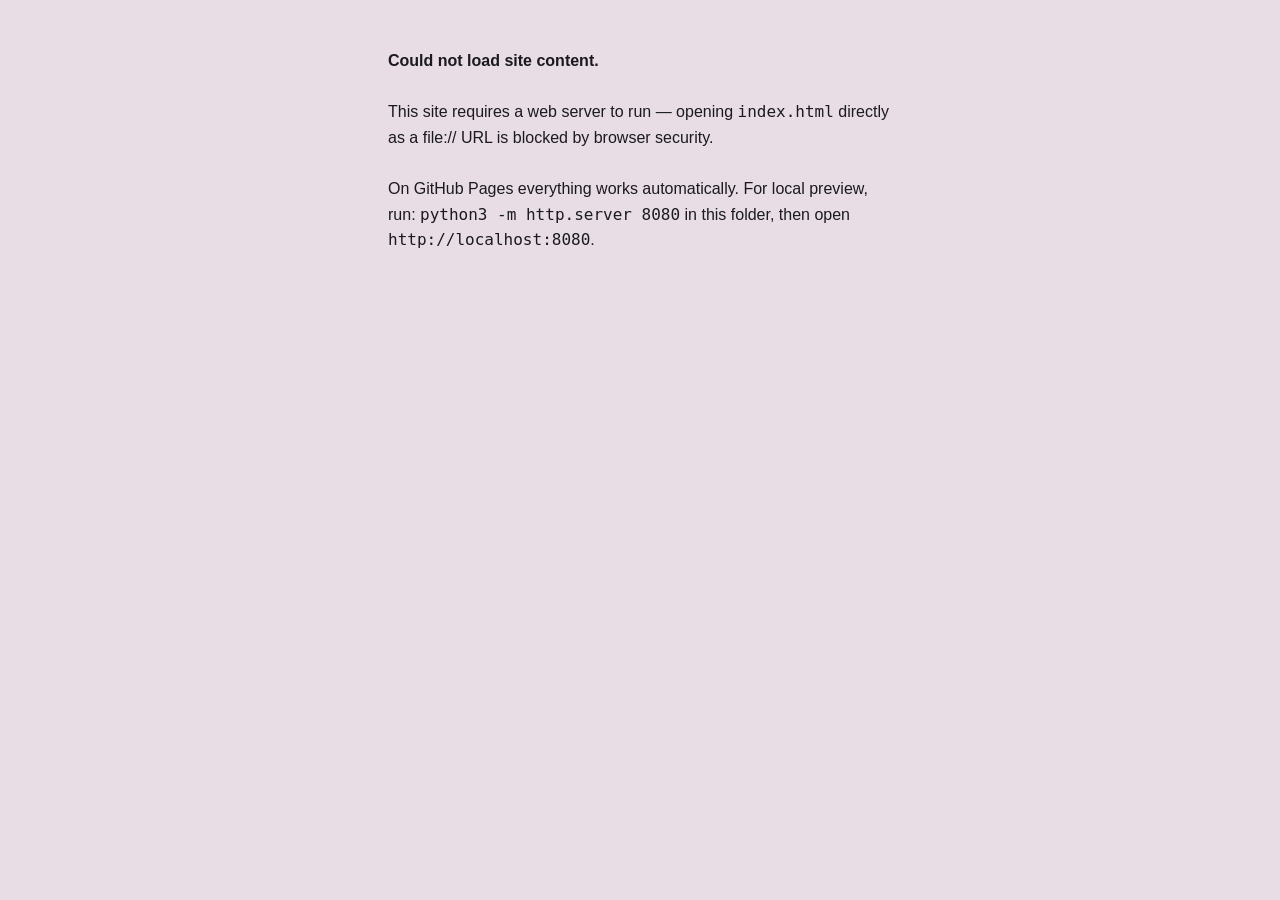
<file: index.html>
<!DOCTYPE html>
<html lang="en">
<head>
  <meta charset="UTF-8">
  <meta name="viewport" content="width=device-width, initial-scale=1.0">
  <title>Loading…</title>
  <link rel="icon" id="favicon" href="">
  <link rel="preconnect" href="https://fonts.googleapis.com">
  <link rel="preconnect" href="https://fonts.gstatic.com" crossorigin>
  <link href="https://fonts.googleapis.com/css2?family=Cormorant+Garamond:ital,wght@0,400;0,600;1,400;1,600&family=Inter:wght@400;500&display=swap" rel="stylesheet">
  <link rel="stylesheet" href="style.css">
</head>
<body>

  <!-- NAV -->
  <header id="site-nav">
    <nav class="nav-inner container">
      <a href="#hero" class="nav-logo" id="nav-logo"></a>
      <button class="nav-hamburger" id="nav-hamburger" aria-label="Open menu" aria-expanded="false">
        <span></span>
        <span></span>
        <span></span>
      </button>
      <ul class="nav-links" id="nav-links" role="list">
        <li><a href="#about">About</a></li>
        <li><a href="#work">Work</a></li>
        <li><a href="#contact">Contact</a></li>
      </ul>
    </nav>
  </header>

  <!-- HERO -->
  <section id="hero" class="hero">
    <div class="container hero-inner">
      <h1 class="hero-headline" id="hero-headline"></h1>
      <p class="hero-subheading" id="hero-subheading"></p>
    </div>
  </section>

  <!-- ABOUT -->
  <section id="about" class="about section" aria-labelledby="about-heading">
    <h2 id="about-heading" class="visually-hidden">About</h2>
    <div class="container about-inner">
      <div class="about-photo-wrap">
        <img class="about-photo" id="about-photo" alt="">
      </div>
      <div class="about-text">
        <p class="about-bio" id="about-bio"></p>
        <a class="btn" id="cv-link" href="#" style="display:none"></a>
      </div>
    </div>
  </section>

  <!-- WORK -->
  <section id="work" class="work section" aria-labelledby="work-heading">
    <div class="container">
      <h2 id="work-heading" class="visually-hidden">Work</h2>
      <div class="filter-tabs" id="filter-tabs" role="group" aria-label="Filter projects by category"></div>
      <div class="project-grid" id="project-grid"></div>
    </div>
  </section>

  <!-- CONTACT -->
  <section id="contact" class="contact section" aria-labelledby="contact-heading">
    <div class="container contact-inner">
      <h2 id="contact-heading" class="visually-hidden">Contact</h2>
      <p class="contact-intro" id="contact-intro"></p>
      <form id="contact-form" novalidate>
        <div class="form-group">
          <label for="f-name">Name</label>
          <input type="text" id="f-name" name="name" autocomplete="name" required>
        </div>
        <div class="form-group">
          <label for="f-email">Email</label>
          <input type="email" id="f-email" name="email" autocomplete="email" required>
        </div>
        <div class="form-group">
          <label for="f-subject">Subject <span class="optional">(optional)</span></label>
          <input type="text" id="f-subject" name="subject" autocomplete="off">
        </div>
        <div class="form-group">
          <label for="f-message">Message</label>
          <textarea id="f-message" name="message" rows="5" required></textarea>
        </div>
        <button type="submit" class="btn btn-submit">Send Message</button>
        <p class="form-status" id="form-status" aria-live="polite" role="status"></p>
      </form>
      <div class="form-success hidden" id="form-success" aria-live="polite">
        <p>Thank you — your message has been sent. I'll be in touch soon.</p>
      </div>
    </div>
  </section>

  <!-- FOOTER -->
  <footer id="site-footer" class="footer">
    <div class="container footer-inner">
      <p class="footer-copy" id="footer-copy"></p>
      <nav class="footer-social" id="footer-social" aria-label="Social links"></nav>
    </div>
  </footer>

  <script src="main.js"></script>
</body>
</html>
</file>
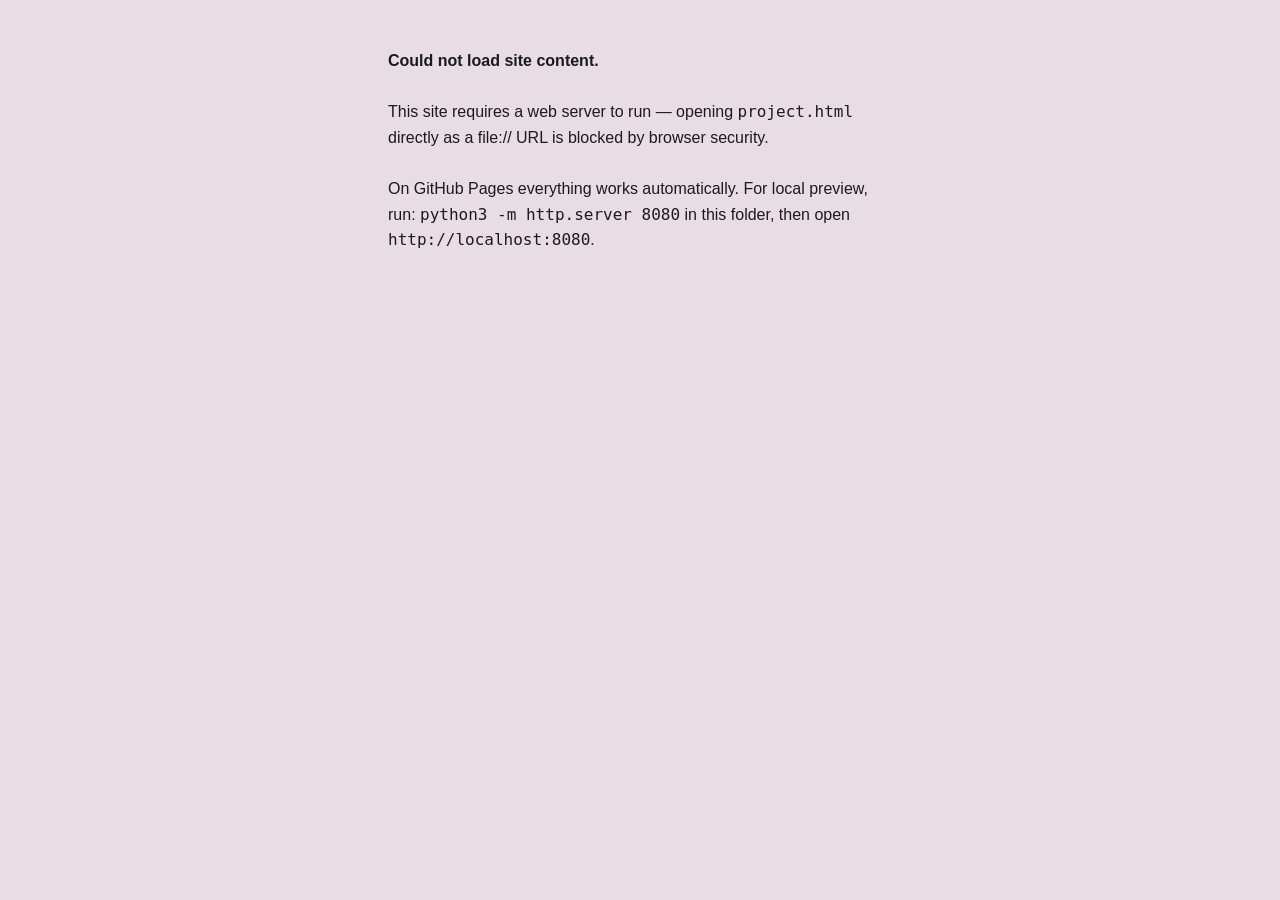
<file: project.html>
<!DOCTYPE html>
<html lang="en">
<head>
  <meta charset="UTF-8">
  <meta name="viewport" content="width=device-width, initial-scale=1.0">
  <title>Loading…</title>
  <link rel="icon" id="favicon" href="">
  <link rel="preconnect" href="https://fonts.googleapis.com">
  <link rel="preconnect" href="https://fonts.gstatic.com" crossorigin>
  <link href="https://fonts.googleapis.com/css2?family=Cormorant+Garamond:ital,wght@0,400;0,600;1,400;1,600&family=Inter:wght@400;500&display=swap" rel="stylesheet">
  <link rel="stylesheet" href="style.css">
  <link rel="stylesheet" href="project.css">
</head>
<body>

  <!-- NAV -->
  <header id="site-nav">
    <nav class="nav-inner container">
      <a href="index.html" class="nav-logo" id="nav-logo"></a>
      <button class="nav-hamburger" id="nav-hamburger" aria-label="Open menu" aria-expanded="false">
        <span></span>
        <span></span>
        <span></span>
      </button>
      <ul class="nav-links" id="nav-links" role="list">
        <li><a href="index.html#about">About</a></li>
        <li><a href="index.html#work">Work</a></li>
        <li><a href="index.html#contact">Contact</a></li>
      </ul>
    </nav>
  </header>

  <!-- PROJECT CONTENT -->
  <main class="project-main">
    <div class="container">
      <a href="index.html#work" class="project-back" id="project-back">&#8592; All projects</a>

      <header class="project-header">
        <span class="project-category" id="project-category"></span>
        <h1 class="project-title" id="project-title"></h1>
        <span class="project-year" id="project-year"></span>
        <p class="project-description" id="project-description"></p>
      </header>

      <div class="project-gallery" id="project-gallery"></div>
    </div>
  </main>

  <!-- PREV / NEXT NAV -->
  <nav class="project-nav" id="project-nav" aria-label="Adjacent projects">
    <a class="project-nav-link project-nav-prev" id="project-nav-prev" href="#">
      <span class="project-nav-icon" aria-hidden="true">&#8592;</span>
      <span class="project-nav-text">
        <span class="project-nav-direction">Previous</span>
        <span class="project-nav-label" id="project-nav-prev-label"></span>
      </span>
    </a>
    <a class="project-nav-link project-nav-next" id="project-nav-next" href="#">
      <span class="project-nav-text">
        <span class="project-nav-direction">Next</span>
        <span class="project-nav-label" id="project-nav-next-label"></span>
      </span>
      <span class="project-nav-icon" aria-hidden="true">&#8594;</span>
    </a>
  </nav>

  <!-- FOOTER -->
  <footer id="site-footer" class="footer">
    <div class="container footer-inner">
      <p class="footer-copy" id="footer-copy"></p>
      <nav class="footer-social" id="footer-social" aria-label="Social links"></nav>
    </div>
  </footer>

  <script src="project.js"></script>
</body>
</html>
</file>
<file: style.css>
/* ============================================================
   DESIGN TOKENS
   ============================================================ */
:root {
  --color-blush: #e8dde5;
  --color-plum:  #4a3347;
  --color-olive: #7a8c4f;
  --color-dusk:  #6b6d9a;
  --color-mauve: #b08a9a;
  --color-ink:   #1a1a1f;
  --color-white: #ffffff;
  --color-error: #b0351e;

  --nav-height: 64px;
  --radius-sm: 2px;
  --radius-md: 4px;
  --transition-fast: 0.15s ease;
  --transition-base: 0.2s ease;
}

/* ============================================================
   RESET & BASE
   ============================================================ */
*, *::before, *::after {
  box-sizing: border-box;
  margin: 0;
  padding: 0;
}

html {
  scroll-behavior: smooth;
  scroll-padding-top: var(--nav-height);
}

body {
  font-family: 'Inter', sans-serif;
  font-size: 1rem;
  font-weight: 400;
  line-height: 1.6;
  color: var(--color-ink);
  background-color: var(--color-blush);
}

img {
  display: block;
  max-width: 100%;
}

a {
  color: var(--color-dusk);
  text-decoration: none;
}

ul {
  list-style: none;
}

button {
  font-family: inherit;
  cursor: pointer;
}

/* ============================================================
   LAYOUT UTILITIES
   ============================================================ */
.container {
  max-width: 1200px;
  margin: 0 auto;
  padding: 0 24px;
}

.section {
  padding: clamp(48px, 8vw, 80px) 0;
}

.hidden {
  display: none !important;
}

.visually-hidden {
  position: absolute;
  width: 1px;
  height: 1px;
  padding: 0;
  margin: -1px;
  overflow: hidden;
  clip: rect(0, 0, 0, 0);
  white-space: nowrap;
  border: 0;
}

/* ============================================================
   NAVIGATION
   ============================================================ */
#site-nav {
  position: fixed;
  top: 0;
  left: 0;
  right: 0;
  z-index: 100;
  background: var(--color-white);
  border-bottom: 1px solid var(--color-mauve);
}

.nav-inner {
  display: flex;
  align-items: center;
  justify-content: space-between;
  height: var(--nav-height);
}

.nav-logo {
  font-family: 'Cormorant Garamond', serif;
  font-size: clamp(1.1rem, 2vw, 1.4rem);
  font-weight: 600;
  font-style: italic;
  color: var(--color-plum);
  text-decoration: none;
  letter-spacing: 0.01em;
  transition: color var(--transition-base);
}

.nav-logo:hover {
  color: var(--color-dusk);
}

.nav-links {
  display: flex;
  gap: 32px;
}

.nav-links a {
  font-size: 0.8125rem;
  font-weight: 500;
  color: var(--color-ink);
  text-decoration: none;
  letter-spacing: 0.06em;
  text-transform: uppercase;
  transition: color var(--transition-base);
}

.nav-links a:hover {
  color: var(--color-dusk);
}

.nav-hamburger {
  display: none;
  flex-direction: column;
  justify-content: center;
  gap: 5px;
  background: none;
  border: none;
  padding: 6px;
  width: 36px;
  height: 36px;
}

.nav-hamburger span {
  display: block;
  width: 22px;
  height: 2px;
  background: var(--color-plum);
  border-radius: 1px;
  transition: opacity var(--transition-fast), transform var(--transition-fast);
}

.nav-hamburger[aria-expanded="true"] span:nth-child(1) {
  transform: translateY(7px) rotate(45deg);
}

.nav-hamburger[aria-expanded="true"] span:nth-child(2) {
  opacity: 0;
}

.nav-hamburger[aria-expanded="true"] span:nth-child(3) {
  transform: translateY(-7px) rotate(-45deg);
}

/* ============================================================
   HERO
   ============================================================ */
.hero {
  min-height: 100vh;
  display: flex;
  align-items: center;
  justify-content: center;
  padding-top: var(--nav-height);
  background-color: var(--color-blush);
}

.hero-inner {
  text-align: center;
  opacity: 0;
  animation: heroFadeIn 1s ease 0.15s forwards;
}

@keyframes heroFadeIn {
  from {
    opacity: 0;
    transform: translateY(20px);
  }
  to {
    opacity: 1;
    transform: translateY(0);
  }
}

.hero-headline {
  font-family: 'Cormorant Garamond', serif;
  font-size: clamp(3rem, 9vw, 6.5rem);
  font-weight: 600;
  font-style: italic;
  color: var(--color-plum);
  line-height: 1.05;
  letter-spacing: -0.01em;
  margin-bottom: 24px;
}

.hero-subheading {
  font-family: 'Inter', sans-serif;
  font-size: clamp(1rem, 2vw, 1.25rem);
  font-weight: 400;
  color: var(--color-ink);
  opacity: 0.65;
  letter-spacing: 0.02em;
}

/* ============================================================
   ABOUT
   ============================================================ */
.about {
  background-color: var(--color-white);
}

.about-inner {
  display: grid;
  grid-template-columns: 5fr 7fr;
  gap: clamp(40px, 6vw, 72px);
  align-items: start;
}

.about-photo-wrap {
  aspect-ratio: 3 / 4;
  overflow: hidden;
  border-radius: var(--radius-md);
  border: 1px solid var(--color-mauve);
  background-color: var(--color-blush);
}

.about-photo {
  width: 100%;
  height: 100%;
  object-fit: cover;
}

.about-text {
  display: flex;
  flex-direction: column;
  gap: 28px;
  padding-top: 8px;
}

.about-bio {
  font-size: clamp(0.9375rem, 1.5vw, 1.0625rem);
  line-height: 1.8;
  color: var(--color-ink);
  white-space: pre-line;
}

/* ============================================================
   BUTTONS
   ============================================================ */
.btn {
  display: inline-block;
  font-family: 'Inter', sans-serif;
  font-size: 0.8125rem;
  font-weight: 500;
  letter-spacing: 0.06em;
  text-transform: uppercase;
  color: var(--color-plum);
  background: transparent;
  border: 1px solid var(--color-plum);
  border-radius: var(--radius-sm);
  padding: 13px 26px;
  text-decoration: none;
  transition: background-color var(--transition-base), color var(--transition-base);
  align-self: flex-start;
}

.btn:hover {
  background-color: var(--color-plum);
  color: var(--color-white);
}

/* ============================================================
   WORK — FILTER TABS
   ============================================================ */
.filter-tabs {
  display: flex;
  flex-wrap: wrap;
  gap: 8px;
  margin-bottom: 40px;
}

.filter-tab {
  font-family: 'Inter', sans-serif;
  font-size: 0.75rem;
  font-weight: 500;
  letter-spacing: 0.06em;
  text-transform: uppercase;
  color: var(--color-ink);
  background: transparent;
  border: 1px solid var(--color-mauve);
  border-radius: var(--radius-sm);
  padding: 8px 18px;
  transition: background-color var(--transition-fast),
              color var(--transition-fast),
              border-color var(--transition-fast);
}

.filter-tab:hover {
  border-color: var(--color-dusk);
  color: var(--color-dusk);
}

.filter-tab.active {
  background-color: var(--color-dusk);
  border-color: var(--color-dusk);
  color: var(--color-white);
}

/* ============================================================
   WORK — PROJECT GRID & CARDS
   ============================================================ */
.project-grid {
  display: grid;
  grid-template-columns: repeat(3, 1fr);
  gap: 24px;
}

.project-card {
  display: block;
  background: var(--color-white);
  border: 1px solid var(--color-mauve);
  border-radius: var(--radius-md);
  overflow: hidden;
  cursor: pointer;
  color: inherit;
  transition: transform var(--transition-base), box-shadow var(--transition-base);
}

.project-card:hover {
  transform: scale(1.02);
  box-shadow: 0 8px 28px rgba(74, 51, 71, 0.13);
}

.project-card:focus-visible {
  outline: 2px solid var(--color-dusk);
  outline-offset: 2px;
}

.card-img-wrap {
  aspect-ratio: 4 / 3;
  overflow: hidden;
  background-color: var(--color-blush);
}

.card-img {
  width: 100%;
  height: 100%;
  object-fit: cover;
}

.card-body {
  padding: 20px 22px;
}

.card-category {
  display: block;
  font-size: 0.6875rem;
  font-weight: 500;
  letter-spacing: 0.08em;
  text-transform: uppercase;
  color: var(--color-olive);
  margin-bottom: 7px;
}

.card-title {
  font-family: 'Cormorant Garamond', serif;
  font-size: clamp(1rem, 1.4vw, 1.2rem);
  font-weight: 600;
  color: var(--color-plum);
  line-height: 1.25;
  margin-bottom: 8px;
}

.card-desc {
  font-size: 0.875rem;
  color: var(--color-ink);
  line-height: 1.55;
  opacity: 0.78;
}

/* ============================================================
   CONTACT
   ============================================================ */
.contact {
  background-color: var(--color-white);
}

.contact-inner {
  max-width: 640px;
}

.contact-intro {
  font-size: clamp(1rem, 1.5vw, 1.125rem);
  color: var(--color-ink);
  margin-bottom: 44px;
  line-height: 1.65;
}

.form-group {
  margin-bottom: 24px;
}

.form-group label {
  display: block;
  font-size: 0.75rem;
  font-weight: 500;
  letter-spacing: 0.06em;
  text-transform: uppercase;
  color: var(--color-plum);
  margin-bottom: 8px;
}

.optional {
  font-weight: 400;
  text-transform: none;
  letter-spacing: 0;
  color: var(--color-mauve);
  font-size: 0.75rem;
  margin-left: 4px;
}

.form-group input,
.form-group textarea {
  width: 100%;
  font-family: 'Inter', sans-serif;
  font-size: 1rem;
  font-weight: 400;
  color: var(--color-ink);
  background: var(--color-blush);
  border: 1px solid var(--color-mauve);
  border-radius: var(--radius-sm);
  padding: 12px 16px;
  transition: border-color var(--transition-fast), background-color var(--transition-fast);
  outline: none;
}

.form-group input:focus,
.form-group textarea:focus {
  border-color: var(--color-dusk);
  background: var(--color-white);
}

.form-group textarea {
  resize: vertical;
  min-height: 120px;
}

.btn-submit {
  display: inline-block;
  font-family: 'Inter', sans-serif;
  font-size: 0.8125rem;
  font-weight: 500;
  letter-spacing: 0.06em;
  text-transform: uppercase;
  color: var(--color-white);
  background: var(--color-plum);
  border: 1px solid var(--color-plum);
  border-radius: var(--radius-sm);
  padding: 14px 28px;
  transition: background-color var(--transition-base), border-color var(--transition-base);
}

.btn-submit:hover:not(:disabled) {
  background-color: var(--color-dusk);
  border-color: var(--color-dusk);
}

.btn-submit:disabled {
  opacity: 0.6;
  cursor: not-allowed;
}

.form-status {
  margin-top: 14px;
  font-size: 0.875rem;
  min-height: 1.25em;
  color: var(--color-ink);
}

.form-status.error {
  color: var(--color-error);
}

.form-success {
  padding: 48px 0 24px;
}

.form-success p {
  font-family: 'Cormorant Garamond', serif;
  font-size: clamp(1.25rem, 2.5vw, 1.625rem);
  font-weight: 400;
  font-style: italic;
  color: var(--color-plum);
  line-height: 1.5;
}

/* ============================================================
   FOOTER
   ============================================================ */
.footer {
  background: var(--color-plum);
  padding: 36px 0;
}

.footer-inner {
  display: flex;
  align-items: center;
  justify-content: space-between;
  flex-wrap: wrap;
  gap: 16px;
}

.footer-copy {
  font-size: 0.8125rem;
  color: var(--color-blush);
  opacity: 0.65;
  letter-spacing: 0.02em;
}

.footer-social {
  display: flex;
  gap: 28px;
}

.footer-social a {
  font-size: 0.8125rem;
  font-weight: 500;
  color: var(--color-blush);
  text-decoration: none;
  letter-spacing: 0.04em;
  opacity: 0.8;
  transition: opacity var(--transition-base);
}

.footer-social a:hover {
  opacity: 1;
}

/* ============================================================
   RESPONSIVE
   ============================================================ */

/* Tablet: ≤ 900px — switch to 2-col grid */
@media (max-width: 900px) {
  .project-grid {
    grid-template-columns: repeat(2, 1fr);
  }
}

/* Medium: ≤ 768px — stack about section */
@media (max-width: 768px) {
  .about-inner {
    grid-template-columns: 1fr;
  }

  .about-photo-wrap {
    max-width: 300px;
  }
}

/* Mobile: ≤ 560px — 1-col grid, hamburger nav */
@media (max-width: 560px) {
  .project-grid {
    grid-template-columns: 1fr;
  }
}

@media (max-width: 640px) {
  .nav-hamburger {
    display: flex;
  }

  .nav-links {
    display: none;
    position: absolute;
    top: var(--nav-height);
    left: 0;
    right: 0;
    background: var(--color-white);
    flex-direction: column;
    gap: 0;
    border-bottom: 1px solid var(--color-mauve);
    padding-bottom: 8px;
  }

  .nav-links.open {
    display: flex;
  }

  .nav-links li {
    border-top: 1px solid var(--color-mauve);
  }

  .nav-links a {
    display: block;
    padding: 16px 24px;
  }

}
</file>
<file: project.css>
/* ============================================================
   PROJECT PAGE
   ============================================================ */
.project-main {
  padding-top: var(--nav-height);
  padding-bottom: clamp(48px, 8vw, 80px);
  min-height: calc(100vh - var(--nav-height));
}

/* Back link */
.project-back {
  display: inline-block;
  margin-top: clamp(32px, 5vw, 48px);
  margin-bottom: clamp(28px, 4vw, 40px);
  font-size: 0.8125rem;
  font-weight: 500;
  letter-spacing: 0.06em;
  text-transform: uppercase;
  color: var(--color-dusk);
  text-decoration: none;
  transition: color var(--transition-fast);
}

.project-back:hover {
  color: var(--color-plum);
}

/* Project header */
.project-header {
  max-width: 720px;
  margin-bottom: clamp(40px, 6vw, 64px);
}

.project-category {
  display: block;
  font-size: 0.6875rem;
  font-weight: 500;
  letter-spacing: 0.08em;
  text-transform: uppercase;
  color: var(--color-olive);
  margin-bottom: 12px;
}

.project-title {
  font-family: 'Cormorant Garamond', serif;
  font-size: clamp(2rem, 5vw, 3.5rem);
  font-weight: 600;
  font-style: italic;
  color: var(--color-plum);
  line-height: 1.1;
  margin-bottom: 12px;
}

.project-year {
  display: block;
  font-size: 0.8125rem;
  font-weight: 500;
  color: var(--color-mauve);
  letter-spacing: 0.04em;
  margin-bottom: 24px;
}

.project-description {
  font-size: clamp(0.9375rem, 1.5vw, 1.0625rem);
  line-height: 1.8;
  color: var(--color-ink);
}

/* Gallery */
.project-gallery {
  display: flex;
  flex-direction: column;
  gap: clamp(16px, 2.5vw, 28px);
}

.gallery-figure {
  margin: 0;
  width: 100%;
  background-color: var(--color-blush);
  border-radius: var(--radius-md);
  border: 1px solid var(--color-mauve);
  overflow: hidden;
}

.gallery-img {
  width: 100%;
  height: auto;
  display: block;
}

/* Prev / next project navigation */
.project-nav {
  display: flex;
  border-top: 1px solid var(--color-mauve);
  background: var(--color-white);
}

.project-nav-link {
  flex: 1;
  display: flex;
  align-items: center;
  gap: 16px;
  padding: clamp(20px, 3vw, 32px) clamp(16px, 4vw, 48px);
  text-decoration: none;
  color: var(--color-ink);
  transition: background-color var(--transition-base);
}

.project-nav-link:hover {
  background-color: var(--color-blush);
}

.project-nav-next {
  border-left: 1px solid var(--color-mauve);
  justify-content: flex-end;
}

.project-nav-next .project-nav-text {
  align-items: flex-end;
}

.project-nav-icon {
  font-size: 1.25rem;
  color: var(--color-mauve);
  flex-shrink: 0;
  transition: color var(--transition-fast);
}

.project-nav-link:hover .project-nav-icon {
  color: var(--color-dusk);
}

.project-nav-text {
  display: flex;
  flex-direction: column;
  gap: 3px;
  min-width: 0;
}

.project-nav-direction {
  font-size: 0.6875rem;
  font-weight: 500;
  letter-spacing: 0.08em;
  text-transform: uppercase;
  color: var(--color-mauve);
}

.project-nav-label {
  font-family: 'Cormorant Garamond', serif;
  font-size: clamp(1rem, 1.8vw, 1.25rem);
  font-weight: 600;
  font-style: italic;
  color: var(--color-plum);
  line-height: 1.2;
  overflow: hidden;
  text-overflow: ellipsis;
  white-space: nowrap;
  max-width: 280px;
}
</file>
